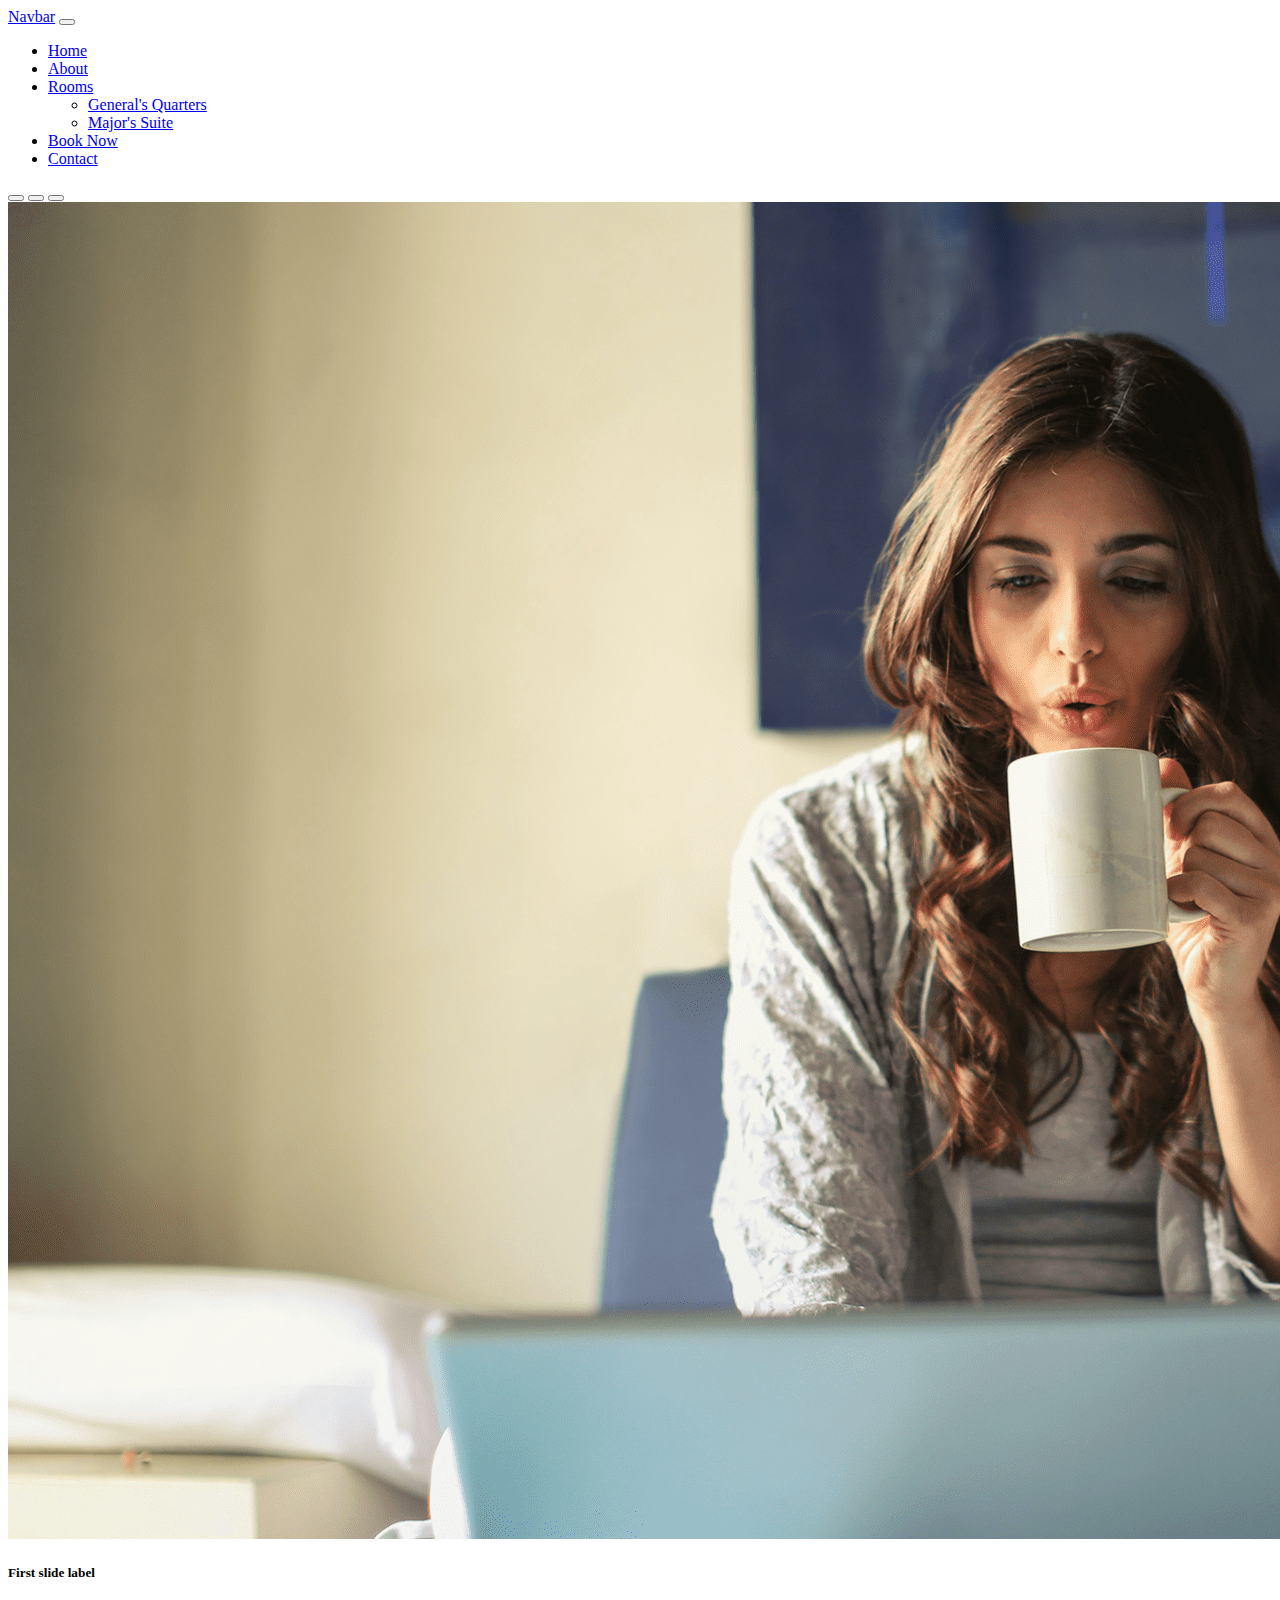
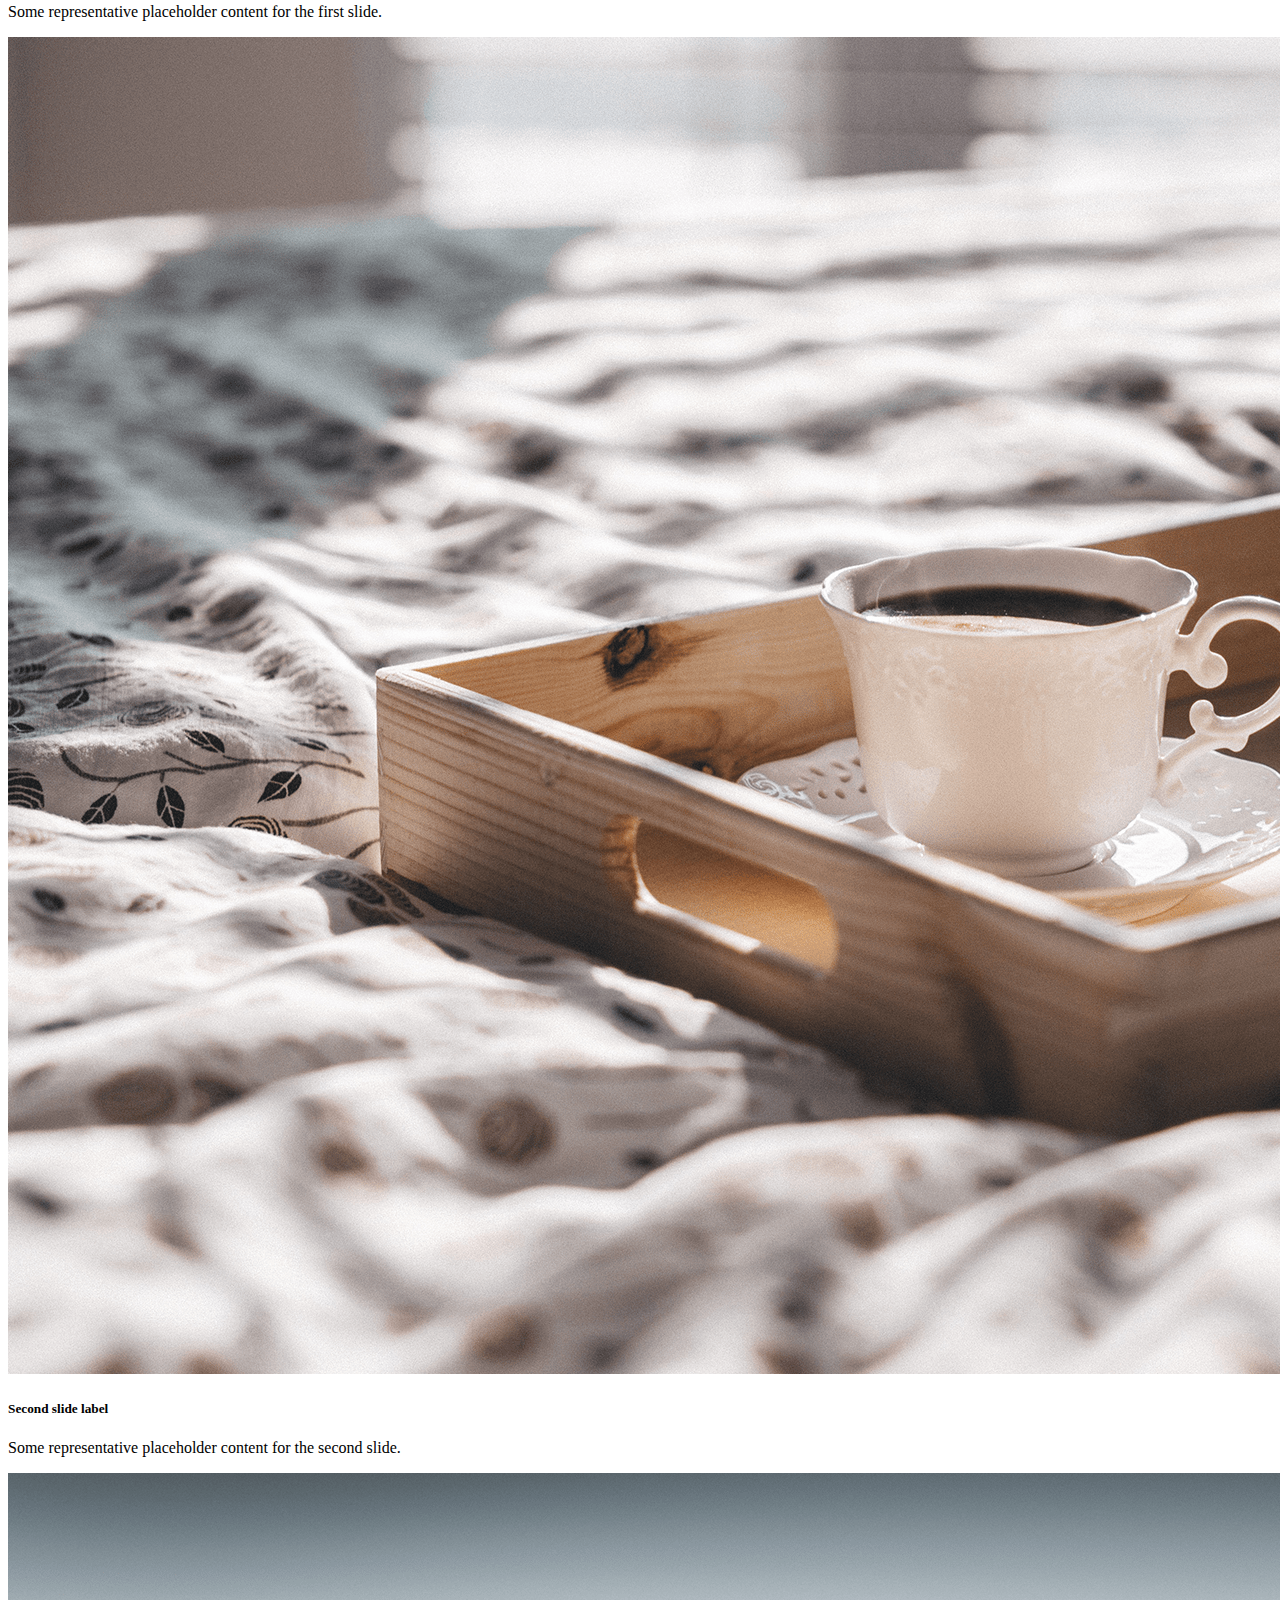
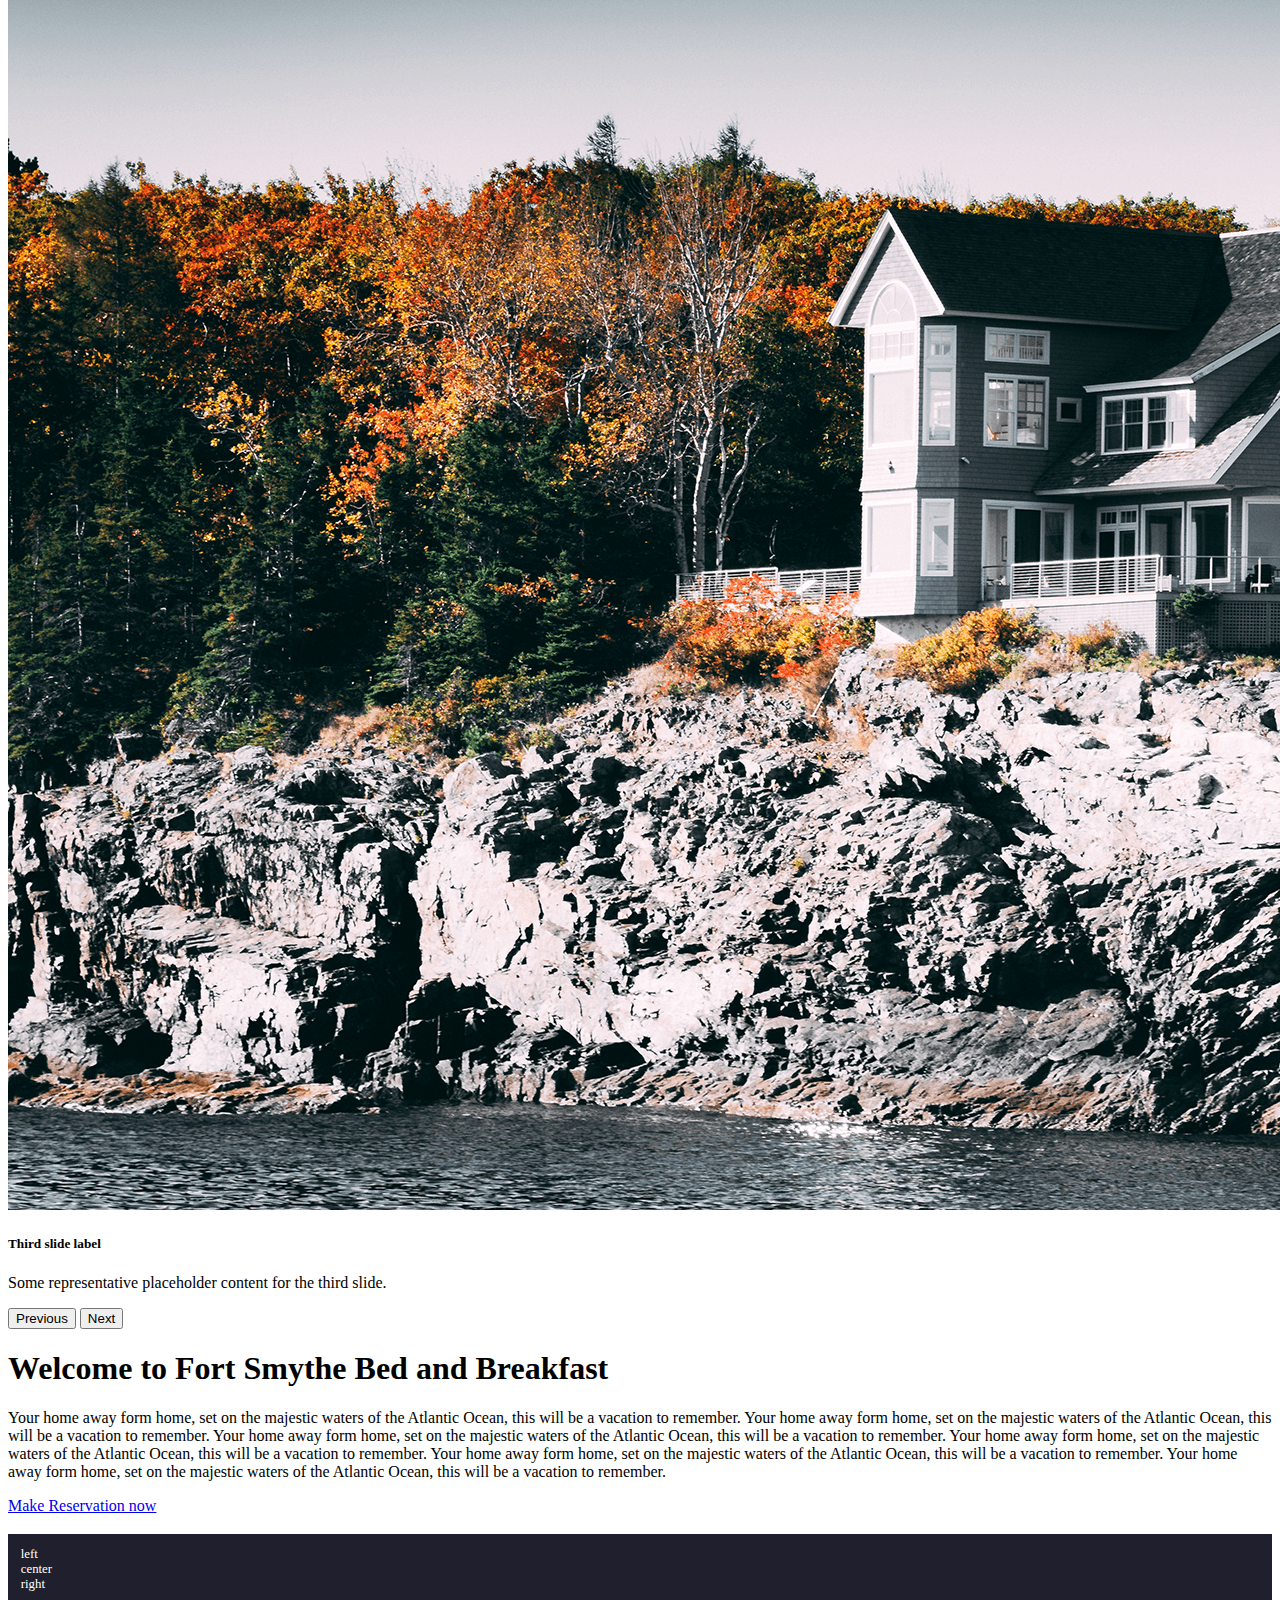
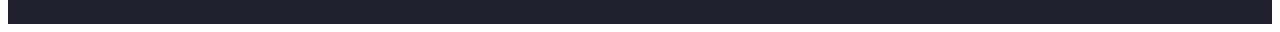
<file: index.html>
<!doctype html>
<html lang="en">
  <head>
    <meta charset="utf-8">
    <meta name="viewport" content="width=device-width, initial-scale=1">
    <title>My nice place</title>
	
    <link href="https://cdn.jsdelivr.net/npm/bootstrap@5.2.0-beta1/dist/css/bootstrap.min.css" rel="stylesheet" integrity="sha384-0evHe/X+R7YkIZDRvuzKMRqM+OrBnVFBL6DOitfPri4tjfHxaWutUpFmBp4vmVor" crossorigin="anonymous">
    <link rel="stylesheet" type="text/css" href="static/css/styles.css">
  </head>
  
  <body>
  
 <nav class="navbar navbar-expand-lg navbar-dark bg-dark">
  <div class="container-fluid">
    <a class="navbar-brand" href="#">Navbar</a>
    <button class="navbar-toggler" type="button" data-bs-toggle="collapse" data-bs-target="#navbarSupportedContent" aria-controls="navbarSupportedContent" aria-expanded="false" aria-label="Toggle navigation">
      <span class="navbar-toggler-icon"></span>
    </button>
    <div class="collapse navbar-collapse" id="navbarSupportedContent">
      <ul class="navbar-nav me-auto mb-2 mb-lg-0">
        <li class="nav-item">
          <a class="nav-link active" aria-current="page" href="index.html">Home</a>
        </li>
        <li class="nav-item">
          <a class="nav-link" href="about.html">About</a>
        </li>
        <li class="nav-item dropdown">
          <a class="nav-link dropdown-toggle" href="#" id="navbarDropdown" role="button" data-bs-toggle="dropdown" aria-expanded="false">
            Rooms
          </a>
          <ul class="dropdown-menu" aria-labelledby="navbarDropdown">
            <li><a class="dropdown-item" href="generals.html">General's Quarters</a></li>
            <li><a class="dropdown-item" href="majors.html">Major's Suite</a></li>
          </ul>
        </li>
		<li class="nav-item">
          <a class="nav-link" href="reservation.html">Book Now</a>
        </li>
        <li class="nav-item">
          <a class="nav-link" href="contact.html">Contact</a>
        </li>
      </ul>
    </div>
  </div>
</nav>
<div id="main-carousel" class="carousel slide carousel-fade" data-bs-ride="false">
  <div class="carousel-indicators">
    <button type="button" data-bs-target="#main-carousel" data-bs-slide-to="0" class="active" aria-current="true" aria-label="Slide 1"></button>
    <button type="button" data-bs-target="#main-carousel" data-bs-slide-to="1" aria-label="Slide 2"></button>
    <button type="button" data-bs-target="#main-carousel" data-bs-slide-to="2" aria-label="Slide 3"></button>
  </div>
  <div class="carousel-inner">
    <div class="carousel-item active">
      <img src="static/images/woman-laptop.png" class="d-block w-100" alt="Woman and laptop">
      <div class="carousel-caption d-none d-md-block">
        <h5>First slide label</h5>
        <p>Some representative placeholder content for the first slide.</p>
      </div>
    </div>
    <div class="carousel-item">
      <img src="static/images/tray.png" class="d-block w-100" alt="Tray with coffee">
      <div class="carousel-caption d-none d-md-block">
        <h5>Second slide label</h5>
        <p>Some representative placeholder content for the second slide.</p>
      </div>
    </div>
    <div class="carousel-item">
      <img src="static/images/outside.png" class="d-block w-100" alt="Outside">
      <div class="carousel-caption d-none d-md-block">
        <h5>Third slide label</h5>
        <p>Some representative placeholder content for the third slide.</p>
      </div>
    </div>
  </div>
  <button class="carousel-control-prev" type="button" data-bs-target="#main-carousel" data-bs-slide="prev">
    <span class="carousel-control-prev-icon" aria-hidden="true"></span>
    <span class="visually-hidden">Previous</span>
  </button>
  <button class="carousel-control-next" type="button" data-bs-target="#main-carousel" data-bs-slide="next">
    <span class="carousel-control-next-icon" aria-hidden="true"></span>
    <span class="visually-hidden">Next</span>
  </button>
</div>
<div class="container">
   <div class="row">
            <div class="col">
                <h1 class="text-center mt-5">Welcome to Fort Smythe Bed and Breakfast</h1>
                <p>
                    Your home away form home, set on the majestic waters of the Atlantic Ocean, this will be a vacation to remember.
                    Your home away form home, set on the majestic waters of the Atlantic Ocean, this will be a vacation to remember.
                    Your home away form home, set on the majestic waters of the Atlantic Ocean, this will be a vacation to remember.
                    Your home away form home, set on the majestic waters of the Atlantic Ocean, this will be a vacation to remember.
                    Your home away form home, set on the majestic waters of the Atlantic Ocean, this will be a vacation to remember.
                    Your home away form home, set on the majestic waters of the Atlantic Ocean, this will be a vacation to remember.
                </p>
            </div>
     </div>
	 <div class="row">
            <div class="col text-center">
				<a href="/make-reservation" class="btn btn-success">Make Reservation now</a>
				
            </div>
     </div>
		
</div>	

<footer class="my-footer">
        <div class="row">
            <div class="col">
                left
            </div>

            <div class="col">
                center
            </div>

            <div class="col">
                right
            </div>
        </div>
    </footer>

    
    <script src="https://code.jquery.com/jquery-3.5.1.slim.min.js" 
        integrity="sha384-DfXdz2htPH0lsSSs5nCTpuj/zy4C+OGpamoFVy38MVBnE+IbbVYUew+OrCXaRkfj" 
        crossorigin="anonymous"></script>
    <script src="https://cdn.jsdelivr.net/npm/@popperjs/core@2.11.5/dist/umd/popper.min.js" integrity="sha384-Xe+8cL9oJa6tN/veChSP7q+mnSPaj5Bcu9mPX5F5xIGE0DVittaqT5lorf0EI7Vk" crossorigin="anonymous"></script>
    <script src="https://cdn.jsdelivr.net/npm/bootstrap@5.2.0-beta1/dist/js/bootstrap.min.js" integrity="sha384-kjU+l4N0Yf4ZOJErLsIcvOU2qSb74wXpOhqTvwVx3OElZRweTnQ6d31fXEoRD1Jy" crossorigin="anonymous"></script>

  </body>
  
  
</html>
</file>
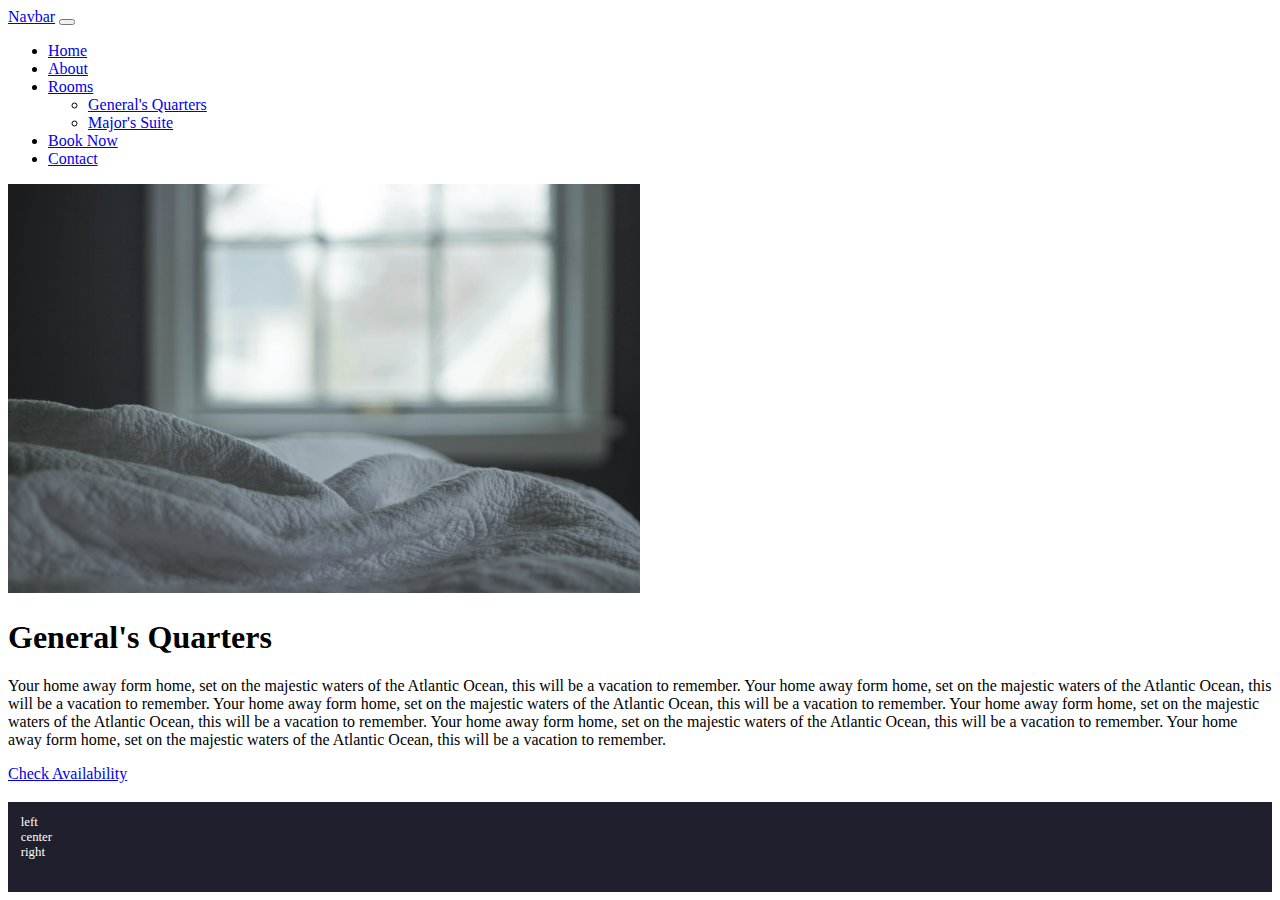
<file: generals.html>
<!doctype html>
<html lang="en">
  <head>
    <meta charset="utf-8">
    <meta name="viewport" content="width=device-width, initial-scale=1">
    <title>My nice place</title>
	
    <link href="https://cdn.jsdelivr.net/npm/bootstrap@5.2.0-beta1/dist/css/bootstrap.min.css" rel="stylesheet" integrity="sha384-0evHe/X+R7YkIZDRvuzKMRqM+OrBnVFBL6DOitfPri4tjfHxaWutUpFmBp4vmVor" crossorigin="anonymous">
    <link rel="stylesheet" type="text/css" href="static/css/styles.css">
	
  </head>
  
  <body>
  
 <nav class="navbar navbar-expand-lg navbar-dark bg-dark">
  <div class="container-fluid">
    <a class="navbar-brand" href="#">Navbar</a>
    <button class="navbar-toggler" type="button" data-bs-toggle="collapse" data-bs-target="#navbarSupportedContent" aria-controls="navbarSupportedContent" aria-expanded="false" aria-label="Toggle navigation">
      <span class="navbar-toggler-icon"></span>
    </button>
    <div class="collapse navbar-collapse" id="navbarSupportedContent">
      <ul class="navbar-nav me-auto mb-2 mb-lg-0">
        <li class="nav-item">
          <a class="nav-link active" aria-current="page" href="index.html">Home</a>
        </li>
        <li class="nav-item">
          <a class="nav-link" href="about">About</a>
        </li>
        <li class="nav-item dropdown">
          <a class="nav-link dropdown-toggle" href="#" id="navbarDropdown" role="button" data-bs-toggle="dropdown" aria-expanded="false">
            Rooms
          </a>
          <ul class="dropdown-menu" aria-labelledby="navbarDropdown">
            <li><a class="dropdown-item" href="generals.html">General's Quarters</a></li>
            <li><a class="dropdown-item" href="majors.html">Major's Suite</a></li>
          </ul>
        </li>
		<li class="nav-item">
          <a class="nav-link" href="reservation.html">Book Now</a>
        </li>
        <li class="nav-item">
          <a class="nav-link" href="contact.html">Contact</a>
        </li>
      </ul>
    </div>
  </div>
</nav>

<div class="container">
	<div class="row">
            <div class="col">
                <img src="static/images/generals-quarters.png"
                     class="img-fluid img-thumbnail mx-auto d-block room-image" alt="room image">
            </div>
      </div>
   <div class="row">
            <div class="col">
                <h1 class="text-center mt-5">General's Quarters</h1>
                <p>
                    Your home away form home, set on the majestic waters of the Atlantic Ocean, this will be a vacation to remember.
                    Your home away form home, set on the majestic waters of the Atlantic Ocean, this will be a vacation to remember.
                    Your home away form home, set on the majestic waters of the Atlantic Ocean, this will be a vacation to remember.
                    Your home away form home, set on the majestic waters of the Atlantic Ocean, this will be a vacation to remember.
                    Your home away form home, set on the majestic waters of the Atlantic Ocean, this will be a vacation to remember.
                    Your home away form home, set on the majestic waters of the Atlantic Ocean, this will be a vacation to remember.
                </p>
            </div>
     </div>
	 <div class="row">
            <div class="col text-center">
				<a id="check-availability-button" href="/make-reservation-ms" class="btn btn-success">Check Availability</a>
				
            </div>
     </div>
		
</div>	

<footer class="my-footer">
        <div class="row">
            <div class="col">
                left
            </div>

            <div class="col">
                center
            </div>

            <div class="col">
                right
            </div>
        </div>
    </footer>

    <script src="https://cdn.jsdelivr.net/npm/bootstrap@5.2.0-beta1/dist/js/bootstrap.bundle.min.js" integrity="sha384-pprn3073KE6tl6bjs2QrFaJGz5/SUsLqktiwsUTF55Jfv3qYSDhgCecCxMW52nD2" crossorigin="anonymous"></script>
  </body>
  
  <script src="https://code.jquery.com/jquery-3.5.1.slim.min.js" 
        integrity="sha384-DfXdz2htPH0lsSSs5nCTpuj/zy4C+OGpamoFVy38MVBnE+IbbVYUew+OrCXaRkfj" 
        crossorigin="anonymous"></script>
    <script src="https://cdn.jsdelivr.net/npm/bootstrap@4.6.0/dist/js/bootstrap.bundle.min.js" 
        integrity="sha384-Piv4xVNRyMGpqkS2by6br4gNJ7DXjqk09RmUpJ8jgGtD7zP9yug3goQfGII0yAns" 
        crossorigin="anonymous"></script>


</html>
</file>
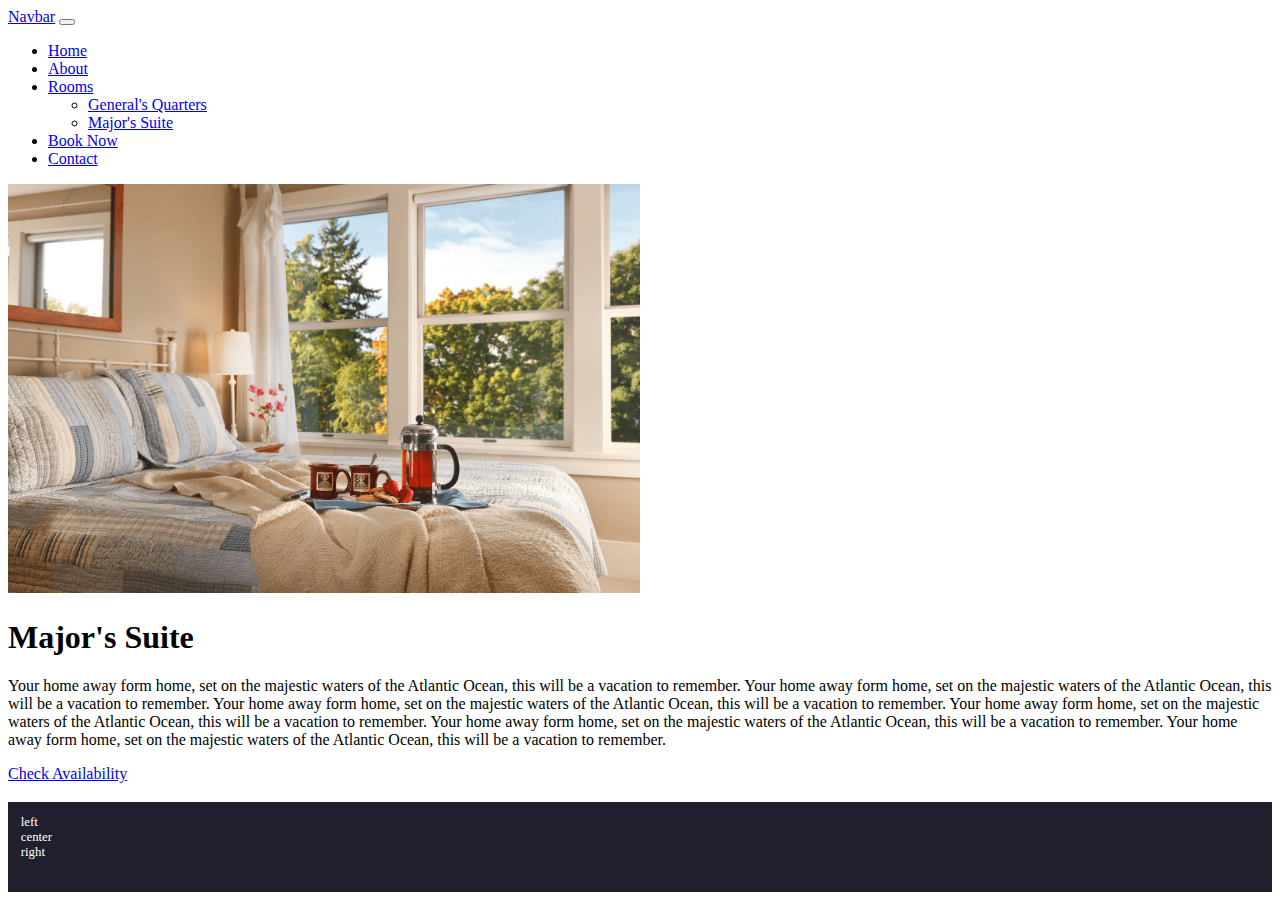
<file: majors.html>
<!doctype html>
<html lang="en">
  <head>
    <meta charset="utf-8">
    <meta name="viewport" content="width=device-width, initial-scale=1">
    <title>My nice place</title>
	
    <link href="https://cdn.jsdelivr.net/npm/bootstrap@5.2.0-beta1/dist/css/bootstrap.min.css" rel="stylesheet" integrity="sha384-0evHe/X+R7YkIZDRvuzKMRqM+OrBnVFBL6DOitfPri4tjfHxaWutUpFmBp4vmVor" crossorigin="anonymous">
    <link rel="stylesheet" type="text/css" href="static/css/styles.css">
	
  </head>
  
  <body>
  
 <nav class="navbar navbar-expand-lg navbar-dark bg-dark">
  <div class="container-fluid">
    <a class="navbar-brand" href="#">Navbar</a>
    <button class="navbar-toggler" type="button" data-bs-toggle="collapse" data-bs-target="#navbarSupportedContent" aria-controls="navbarSupportedContent" aria-expanded="false" aria-label="Toggle navigation">
      <span class="navbar-toggler-icon"></span>
    </button>
    <div class="collapse navbar-collapse" id="navbarSupportedContent">
      <ul class="navbar-nav me-auto mb-2 mb-lg-0">
        <li class="nav-item">
          <a class="nav-link active" aria-current="page" href="index.html">Home</a>
        </li>
        <li class="nav-item">
          <a class="nav-link" href="about.html">About</a>
        </li>
        <li class="nav-item dropdown">
          <a class="nav-link dropdown-toggle" href="#" id="navbarDropdown" role="button" data-bs-toggle="dropdown" aria-expanded="false">
            Rooms
          </a>
          <ul class="dropdown-menu" aria-labelledby="navbarDropdown">
            <li><a class="dropdown-item" href="generals.html">General's Quarters</a></li>
            <li><a class="dropdown-item" href="majors.html">Major's Suite</a></li>
          </ul>
        </li>
		<li class="nav-item">
          <a class="nav-link" href="reservation.html">Book Now</a>
        </li>
        <li class="nav-item">
          <a class="nav-link" href="contact.html">Contact</a>
        </li>
      </ul>
    </div>
  </div>
</nav>

<div class="container">
		<div class="row">
            <div class="col">
                <img src="static/images/marjors-suite.png"
                     class="img-fluid img-thumbnail mx-auto d-block room-image" alt="room image">
            </div>
        </div>
   <div class="row">
            <div class="col">
                <h1 class="text-center mt-5">Major's Suite</h1>
                <p>
                    Your home away form home, set on the majestic waters of the Atlantic Ocean, this will be a vacation to remember.
                    Your home away form home, set on the majestic waters of the Atlantic Ocean, this will be a vacation to remember.
                    Your home away form home, set on the majestic waters of the Atlantic Ocean, this will be a vacation to remember.
                    Your home away form home, set on the majestic waters of the Atlantic Ocean, this will be a vacation to remember.
                    Your home away form home, set on the majestic waters of the Atlantic Ocean, this will be a vacation to remember.
                    Your home away form home, set on the majestic waters of the Atlantic Ocean, this will be a vacation to remember.
                </p>
            </div>
     </div>
	 <div class="row">
            <div class="col text-center">
				<a id="check-availability-button" href="/make-reservation-ms" class="btn btn-success">Check Availability</a>
				
            </div>
     </div>
		
</div>	

<footer class="my-footer">
        <div class="row">
            <div class="col">
                left
            </div>

            <div class="col">
                center
            </div>

            <div class="col">
                right
            </div>
        </div>
    </footer>

    <script src="https://cdn.jsdelivr.net/npm/bootstrap@5.2.0-beta1/dist/js/bootstrap.bundle.min.js" integrity="sha384-pprn3073KE6tl6bjs2QrFaJGz5/SUsLqktiwsUTF55Jfv3qYSDhgCecCxMW52nD2" crossorigin="anonymous"></script>
  </body>
  
  <script src="https://code.jquery.com/jquery-3.5.1.slim.min.js" 
        integrity="sha384-DfXdz2htPH0lsSSs5nCTpuj/zy4C+OGpamoFVy38MVBnE+IbbVYUew+OrCXaRkfj" 
        crossorigin="anonymous"></script>
    <script src="https://cdn.jsdelivr.net/npm/bootstrap@4.6.0/dist/js/bootstrap.bundle.min.js" 
        integrity="sha384-Piv4xVNRyMGpqkS2by6br4gNJ7DXjqk09RmUpJ8jgGtD7zP9yug3goQfGII0yAns" 
        crossorigin="anonymous"></script>


</html>
</file>
<file: static/css/styles.css>
.my-footer {
    height: 5em;
    background-color: #1f1f2e;
    margin-top: 1.5em;
    padding: 1em;
    color: white;
    font-size: 80%;
  }
  .room-image {
    max-width: 50%;
  }
  /* override styles here */
.notie-container {
  box-shadow: none;
}
.datepicker {
        z-index: 10000;
    }
.search-form {
        max-width: 95%;
     }
</file>
